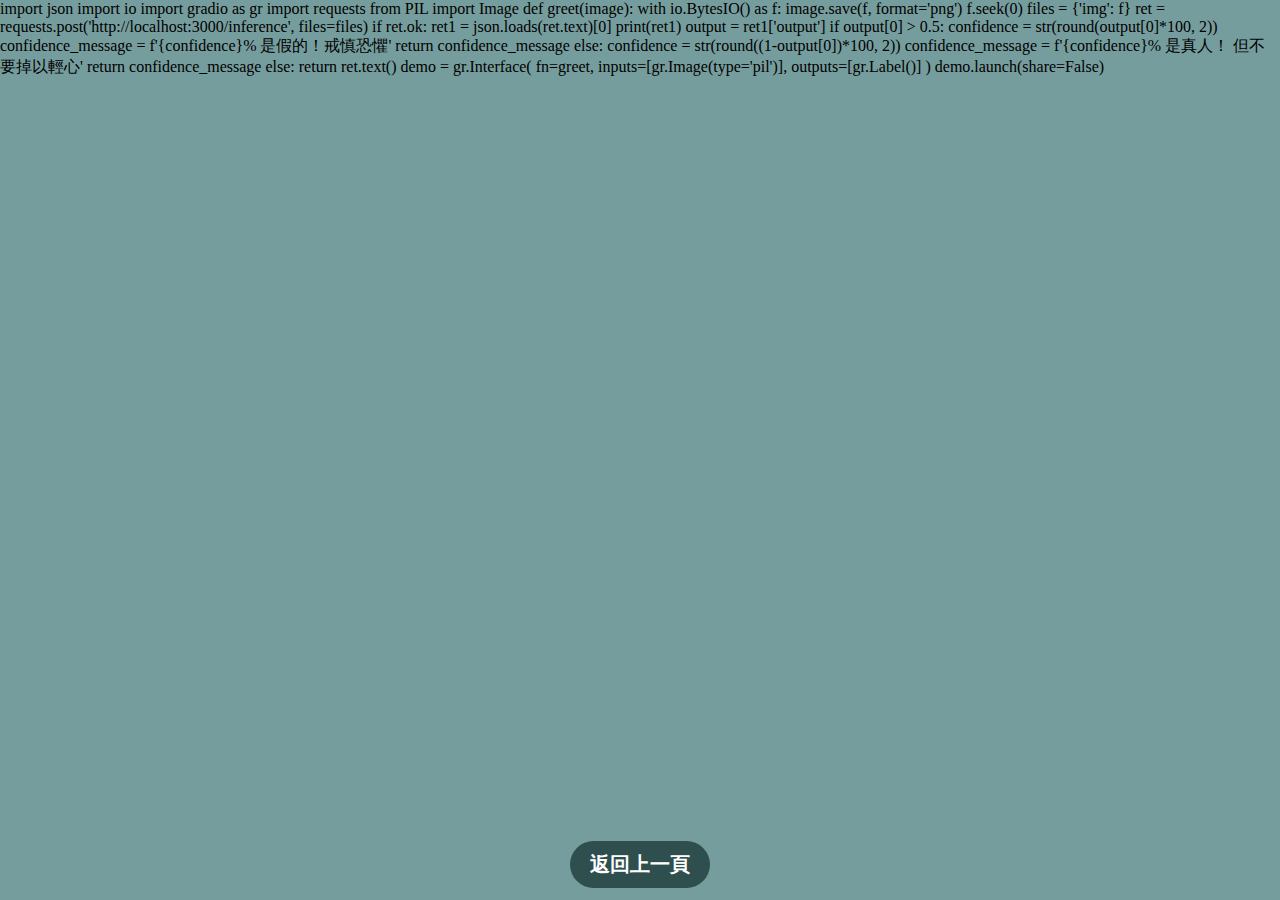
<file: face_detect.html>
<html>
	<head>
        <!--
		<script type="module" crossorigin src="https://cdn.jsdelivr.net/npm/@gradio/lite/dist/lite.js"></script>
		<link rel="stylesheet" href="https://cdn.jsdelivr.net/npm/@gradio/lite/dist/lite.css" />
        -->

        <style>
            body, html{
                margin: 0;
                padding: 0;
                min-height: 100vh;
                overflow: auto;
                background-color: #769d9d !important;
            }

            gradio-lite {
                display: block;
                width: 100vw;
                max-height: 200vh;
                overflow: auto;
                background-color: #769d9d !important;
                z-index: -1;
            }

            .loading{
                font-size: 2rem;
                font-weight: bold;
                color: azure;
                position: fixed;
                top: 70%;
                left: 50%;
                transform: translate(-50%, -50%);
                z-index: 999;
            }

            .svelte-zyxd38.margin svg {
                position: fixed;
                width: 800px !important; 
                height: 800px !important; 
                top: 50%;
                left: 50%;
                transform: translate(-50%, -50%);
            }

            .gradio-container {
                max-width: 1200px;
                margin: 0 auto;
                height: 100%;
            }

            .image-input-container {
                max-height: 70vh;
                overflow: hidden;
            }   

            #component-11{
                display: none;
            }

            label[data-testid="block-label"] {
                display: none !important;
            }

            button.confidence-set{
                display: none !important;
            }

            .built-with{
                display: none !important;
            }

            .image-frame img {
                object-fit: contain;
                max-width: 600px;
                max-height: 600px;
                width: 100%; 
                height: auto;
            }

            .back_to_menu{
                position: fixed; 
                bottom: 12px; 
                left: 50%; 
                transform: translateX(-50%);
                background-color: darkslategray; 
                padding: 10px 20px; 
                text-decoration: none;
                color: #fff; 
                border-radius: 50px; 
                z-index: 20;
                font-weight: bold;
                font-size: 20px;
            }
            .back_to_menu:hover{
                color: coral;
            }

        </style>

		<script type="module" crossorigin src="https://gradio-lite-previews.s3.amazonaws.com/30d13ac8a932d53abfd236d3e4e845570480e701/dist/lite.js">
        </script>
		<link rel="stylesheet" href="https://gradio-lite-previews.s3.amazonaws.com/30d13ac8a932d53abfd236d3e4e845570480e701/dist/lite.css" />
        
    </head>
	<body>
		<gradio-lite>
<gradio-requirements></gradio-requirements>

<gradio-file name="app.py" entrypoint>

import json
import io

import gradio as gr
import requests
from PIL import Image

def greet(image):
    with io.BytesIO() as f:
        image.save(f, format='png')
        f.seek(0)
        files = {'img': f}
        ret = requests.post('http://localhost:3000/inference', files=files)
    if ret.ok:
        ret1 = json.loads(ret.text)[0]
        print(ret1)
        output = ret1['output']
        if output[0] > 0.5:
            confidence = str(round(output[0]*100, 2))
            confidence_message = f'{confidence}% 是假的！戒慎恐懼'
            return confidence_message
        else:
            confidence = str(round((1-output[0])*100, 2))
            confidence_message = f'{confidence}% 是真人！ 但不要掉以輕心'
            return confidence_message
    else:
        return ret.text()

demo = gr.Interface(
    fn=greet,
    inputs=[gr.Image(type='pil')],
    outputs=[gr.Label()]
)

demo.launch(share=False)

    </gradio-file>

</gradio-lite>
<a href="index.html" class="back_to_menu">
    <span> 返回上一頁 </span>
</a>
<script>
        window.addEventListener('load', () => {
            setTimeout(() => {
                const loadingElement = document.querySelector('p.loading, .loading');
                if (loadingElement) {
                    loadingElement.textContent = '正在載入AI人臉識別系統...';
                } 
            }, 500);
        });
</script>
	</body>
</html>
</file>
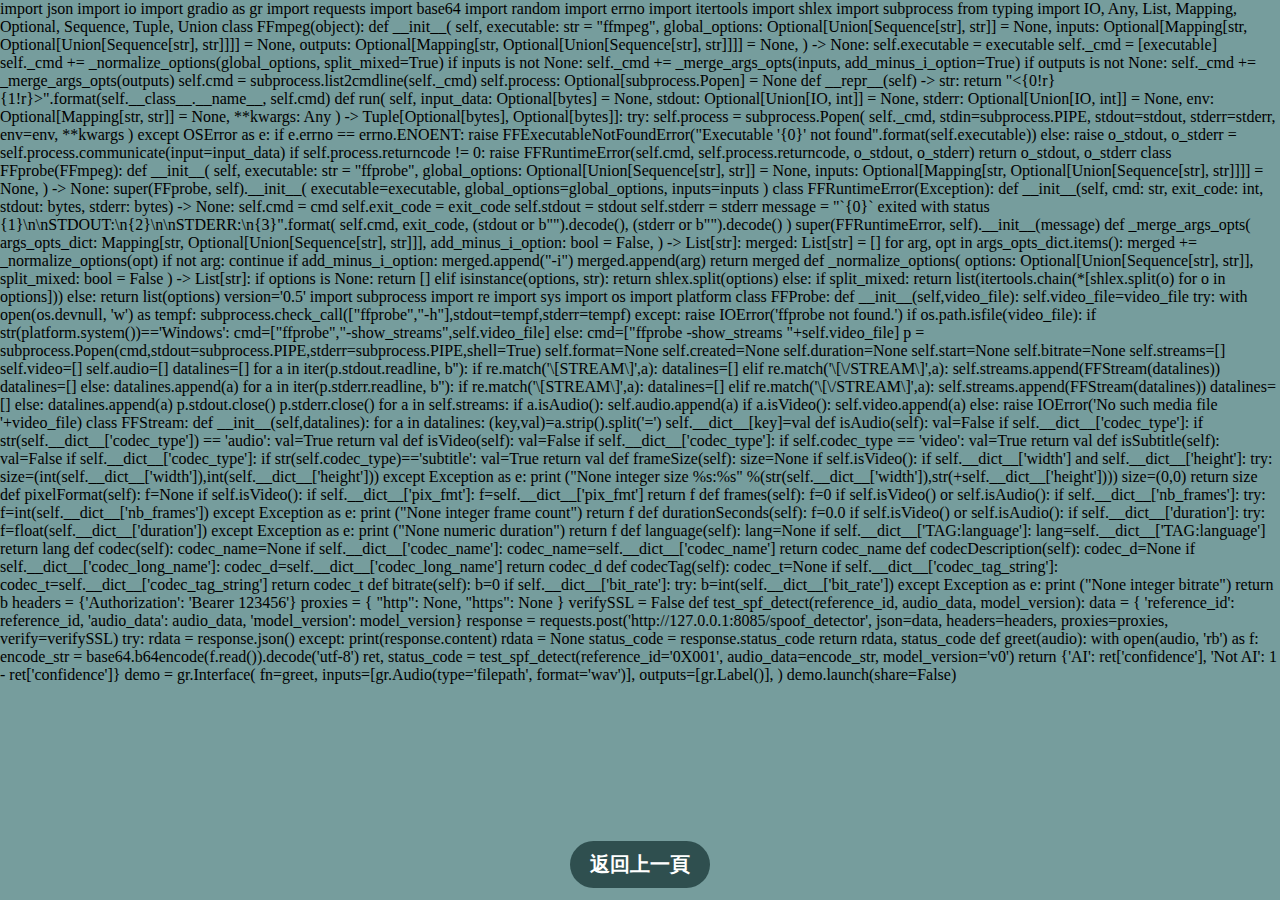
<file: voice.html>
<html>
	<head>
        <!--
		<script type="module" crossorigin src="https://cdn.jsdelivr.net/npm/@gradio/lite/dist/lite.js"></script>
		<link rel="stylesheet" href="https://cdn.jsdelivr.net/npm/@gradio/lite/dist/lite.css" />
    -->
    <style>
        body, html{
            margin: 0;
            padding: 0;
            min-height: 100vh;
            overflow: auto;
            background-color: #769d9d !important;
        }

        gradio-lite {
            display: block;
            width: 100vw;
            max-height: 200vh;
            overflow: auto;
            background-color: #769d9d !important;
            z-index: -1;
        }

        .loading{
            font-size: 2rem;
            font-weight: bold;
            color: azure;
            position: fixed;
            top: 70%;
            left: 50%;
            transform: translate(-50%, -50%);
            z-index: 999;
        }

        .svelte-zyxd38.margin svg {
            position: fixed;
            width: 800px !important; 
            height: 800px !important; 
            top: 50%;
            left: 50%;
            transform: translate(-50%, -50%);
        }

        .gradio-container {
            max-width: 1200px;
            margin: 0 auto;
            height: 100%;
        }

        .image-input-container {
            max-height: 70vh;
            overflow: hidden;
        }   

        #component-11{
            display: none;
        }

        label[data-testid="block-label"] {
            display: none !important;
        }

        button.confidence-set{
            display: none !important;
        }

        .built-with{
            display: none !important;
        }

        .image-frame img {
            object-fit: contain;
            max-width: 600px;
            max-height: 600px;
            width: 100%; 
            height: auto;
        }

        .back_to_menu{
            position: fixed; 
            bottom: 12px; 
            left: 50%; 
            transform: translateX(-50%);
            background-color: darkslategray; 
            padding: 10px 20px; 
            text-decoration: none;
            color: #fff; 
            border-radius: 50px; 
            z-index: 20;
            font-weight: bold;
            font-size: 20px;
        }

    </style>
            
        <script type="module" crossorigin src="https://gradio-lite-previews.s3.amazonaws.com/30d13ac8a932d53abfd236d3e4e845570480e701/dist/lite.js"></script>
		<link rel="stylesheet" href="https://gradio-lite-previews.s3.amazonaws.com/30d13ac8a932d53abfd236d3e4e845570480e701/dist/lite.css" />

	</head>
	<body>
		<gradio-lite>
<gradio-requirements>

</gradio-requirements>

<gradio-file name="app.py" entrypoint>

    import json
    import io
    
    import gradio as gr
    import requests
    import base64
    import random
    <!--from ffmpy import FFmpeg-->


    import errno
    import itertools
    import shlex
    import subprocess
    from typing import IO, Any, List, Mapping, Optional, Sequence, Tuple, Union

    class FFmpeg(object):

        def __init__(
            self,
            executable: str = "ffmpeg",
            global_options: Optional[Union[Sequence[str], str]] = None,
            inputs: Optional[Mapping[str, Optional[Union[Sequence[str], str]]]] = None,
            outputs: Optional[Mapping[str, Optional[Union[Sequence[str], str]]]] = None,
        ) -> None:
            
            self.executable = executable
            self._cmd = [executable]
            self._cmd += _normalize_options(global_options, split_mixed=True)

            if inputs is not None:
                self._cmd += _merge_args_opts(inputs, add_minus_i_option=True)

            if outputs is not None:
                self._cmd += _merge_args_opts(outputs)

            self.cmd = subprocess.list2cmdline(self._cmd)
            self.process: Optional[subprocess.Popen] = None

        def __repr__(self) -> str:
            return "<{0!r} {1!r}>".format(self.__class__.__name__, self.cmd)

        def run(
            self,
            input_data: Optional[bytes] = None,
            stdout: Optional[Union[IO, int]] = None,
            stderr: Optional[Union[IO, int]] = None,
            env: Optional[Mapping[str, str]] = None,
            **kwargs: Any
        ) -> Tuple[Optional[bytes], Optional[bytes]]:
            
            try:
                self.process = subprocess.Popen(
                    self._cmd, stdin=subprocess.PIPE, stdout=stdout, stderr=stderr, env=env, **kwargs
                )
            except OSError as e:
                if e.errno == errno.ENOENT:
                    raise FFExecutableNotFoundError("Executable '{0}' not found".format(self.executable))
                else:
                    raise

            o_stdout, o_stderr = self.process.communicate(input=input_data)
            if self.process.returncode != 0:
                raise FFRuntimeError(self.cmd, self.process.returncode, o_stdout, o_stderr)

            return o_stdout, o_stderr

    
    class FFprobe(FFmpeg):
        
        def __init__(
            self,
            executable: str = "ffprobe",
            global_options: Optional[Union[Sequence[str], str]] = None,
            inputs: Optional[Mapping[str, Optional[Union[Sequence[str], str]]]] = None,
        ) -> None:
            
            super(FFprobe, self).__init__(
                executable=executable, global_options=global_options, inputs=inputs
            )

    class FFRuntimeError(Exception):

        def __init__(self, cmd: str, exit_code: int, stdout: bytes, stderr: bytes) -> None:
            self.cmd = cmd
            self.exit_code = exit_code
            self.stdout = stdout
            self.stderr = stderr

            message = "`{0}` exited with status {1}\n\nSTDOUT:\n{2}\n\nSTDERR:\n{3}".format(
                self.cmd, exit_code, (stdout or b"").decode(), (stderr or b"").decode()
            )

            super(FFRuntimeError, self).__init__(message)


    def _merge_args_opts(
        args_opts_dict: Mapping[str, Optional[Union[Sequence[str], str]]],
        add_minus_i_option: bool = False,
    ) -> List[str]:
        
        merged: List[str] = []

        for arg, opt in args_opts_dict.items():
            merged += _normalize_options(opt)

            if not arg:
                continue

            if add_minus_i_option:
                merged.append("-i")

            merged.append(arg)

        return merged


    def _normalize_options(
        options: Optional[Union[Sequence[str], str]], split_mixed: bool = False
    ) -> List[str]:
        
        if options is None:
            return []
        elif isinstance(options, str):
            return shlex.split(options)
        else:
            if split_mixed:
                return list(itertools.chain(*[shlex.split(o) for o in options]))
            else:
                return list(options)


    version='0.5'

    import subprocess
    import re
    import sys
    import os
    import platform
    
    class FFProbe:

        def __init__(self,video_file):
            self.video_file=video_file
            try:
                with open(os.devnull, 'w') as tempf:
                    subprocess.check_call(["ffprobe","-h"],stdout=tempf,stderr=tempf)
            except:
                raise IOError('ffprobe not found.')			
            if os.path.isfile(video_file):
                if str(platform.system())=='Windows':
                    cmd=["ffprobe","-show_streams",self.video_file]
                else:
                    cmd=["ffprobe -show_streams "+self.video_file]
                p = subprocess.Popen(cmd,stdout=subprocess.PIPE,stderr=subprocess.PIPE,shell=True)
                self.format=None
                self.created=None
                self.duration=None
                self.start=None
                self.bitrate=None
                self.streams=[]
                self.video=[]
                self.audio=[]
                datalines=[]
                for a in iter(p.stdout.readline, b''):
                    if re.match('\[STREAM\]',a):
                        datalines=[]
                    elif re.match('\[\/STREAM\]',a):
                        self.streams.append(FFStream(datalines))
                        datalines=[]
                    else:
                        datalines.append(a)
                for a in iter(p.stderr.readline, b''):
                    if re.match('\[STREAM\]',a):
                        datalines=[]
                    elif re.match('\[\/STREAM\]',a):
                        self.streams.append(FFStream(datalines))
                        datalines=[]
                    else:
                        datalines.append(a)
                p.stdout.close()
                p.stderr.close()
                for a in self.streams:
                    if a.isAudio():
                        self.audio.append(a)
                    if a.isVideo():
                        self.video.append(a)
            else:
                raise IOError('No such media file '+video_file)
    
    
    class FFStream:

        def __init__(self,datalines):
            for a in datalines:
                (key,val)=a.strip().split('=')
                self.__dict__[key]=val
    
        def isAudio(self):

            val=False
            if self.__dict__['codec_type']:
                if str(self.__dict__['codec_type']) == 'audio':
                    val=True
            return val
    
        def isVideo(self):
 
            val=False
            if self.__dict__['codec_type']:
                if self.codec_type == 'video':
                    val=True
            return val
    
        def isSubtitle(self):

            val=False
            if self.__dict__['codec_type']:
                if str(self.codec_type)=='subtitle':
                    val=True
            return val
    
        def frameSize(self):

            size=None
            if self.isVideo():
                if self.__dict__['width'] and self.__dict__['height']:
                    try:
                        size=(int(self.__dict__['width']),int(self.__dict__['height']))
                    except Exception as e:
                        print ("None integer size %s:%s" %(str(self.__dict__['width']),str(+self.__dict__['height'])))
                        size=(0,0)
            return size
    
        def pixelFormat(self):

            f=None
            if self.isVideo():
                if self.__dict__['pix_fmt']:
                    f=self.__dict__['pix_fmt']
            return f
        
        def frames(self):

            f=0
            if self.isVideo() or self.isAudio():
                if self.__dict__['nb_frames']:
                    try:
                        f=int(self.__dict__['nb_frames'])
                    except Exception as e:
                        print ("None integer frame count")
            return f
        
        def durationSeconds(self):
 
            f=0.0
            if self.isVideo() or self.isAudio():
                if self.__dict__['duration']:
                    try:
                        f=float(self.__dict__['duration'])
                    except Exception as e:
                        print ("None numeric duration")
            return f
        
        def language(self):

            lang=None
            if self.__dict__['TAG:language']:
                lang=self.__dict__['TAG:language']
            return lang
        
        def codec(self):

            codec_name=None
            if self.__dict__['codec_name']:
                codec_name=self.__dict__['codec_name']
            return codec_name
        
        def codecDescription(self):

            codec_d=None
            if self.__dict__['codec_long_name']:
                codec_d=self.__dict__['codec_long_name']
            return codec_d
        
        def codecTag(self):

            codec_t=None
            if self.__dict__['codec_tag_string']:
                codec_t=self.__dict__['codec_tag_string']
            return codec_t
        
        def bitrate(self):

            b=0
            if self.__dict__['bit_rate']:
                try:
                    b=int(self.__dict__['bit_rate'])
                except Exception as e:
                    print ("None integer bitrate")
            return b


    headers = {'Authorization': 'Bearer 123456'}
    proxies = {
      "http": None,
      "https": None
    }
    verifySSL = False
    

    def test_spf_detect(reference_id, audio_data, model_version):  
        data = {
                    'reference_id': reference_id, 
                    'audio_data': audio_data,
                    'model_version': model_version}

        response = requests.post('http://127.0.0.1:8085/spoof_detector', json=data, headers=headers, proxies=proxies, verify=verifySSL)

        try:
            rdata = response.json()
        except:
            print(response.content)
            rdata = None
        status_code = response.status_code

        return rdata, status_code
    
    def greet(audio):
        
        with open(audio, 'rb') as f: 
            encode_str = base64.b64encode(f.read()).decode('utf-8')

        ret, status_code = test_spf_detect(reference_id='0X001', audio_data=encode_str, model_version='v0')

        return {'AI': ret['confidence'], 'Not AI': 1 - ret['confidence']}
    
    demo = gr.Interface(
        fn=greet,
        inputs=[gr.Audio(type='filepath', format='wav')],
        outputs=[gr.Label()],
    )
    
    demo.launch(share=False)

</gradio-file>
<!--
<gradio-file name="ffmpy.py">

    import errno
    import itertools
    import shlex
    import subprocess
    from typing import IO, Any, List, Mapping, Optional, Sequence, Tuple, Union


    class FFmpeg(object):

        def __init__(
            self,
            executable: str = "ffmpeg",
            global_options: Optional[Union[Sequence[str], str]] = None,
            inputs: Optional[Mapping[str, Optional[Union[Sequence[str], str]]]] = None,
            outputs: Optional[Mapping[str, Optional[Union[Sequence[str], str]]]] = None,
        ) -> None:
            
            self.executable = executable
            self._cmd = [executable]
            self._cmd += _normalize_options(global_options, split_mixed=True)

            if inputs is not None:
                self._cmd += _merge_args_opts(inputs, add_minus_i_option=True)

            if outputs is not None:
                self._cmd += _merge_args_opts(outputs)

            self.cmd = subprocess.list2cmdline(self._cmd)
            self.process: Optional[subprocess.Popen] = None

        def __repr__(self) -> str:
            return "<{0!r} {1!r}>".format(self.__class__.__name__, self.cmd)

        def run(
            self,
            input_data: Optional[bytes] = None,
            stdout: Optional[Union[IO, int]] = None,
            stderr: Optional[Union[IO, int]] = None,
            env: Optional[Mapping[str, str]] = None,
            **kwargs: Any
        ) -> Tuple[Optional[bytes], Optional[bytes]]:
            
            try:
                self.process = subprocess.Popen(
                    self._cmd, stdin=subprocess.PIPE, stdout=stdout, stderr=stderr, env=env, **kwargs
                )
            except OSError as e:
                if e.errno == errno.ENOENT:
                    raise FFExecutableNotFoundError("Executable '{0}' not found".format(self.executable))
                else:
                    raise

            o_stdout, o_stderr = self.process.communicate(input=input_data)
            if self.process.returncode != 0:
                raise FFRuntimeError(self.cmd, self.process.returncode, o_stdout, o_stderr)

            return o_stdout, o_stderr


    class FFprobe(FFmpeg):
        
        def __init__(
            self,
            executable: str = "ffprobe",
            global_options: Optional[Union[Sequence[str], str]] = None,
            inputs: Optional[Mapping[str, Optional[Union[Sequence[str], str]]]] = None,
        ) -> None:
            
            super(FFprobe, self).__init__(
                executable=executable, global_options=global_options, inputs=inputs
            )

    class FFRuntimeError(Exception):

        def __init__(self, cmd: str, exit_code: int, stdout: bytes, stderr: bytes) -> None:
            self.cmd = cmd
            self.exit_code = exit_code
            self.stdout = stdout
            self.stderr = stderr

            message = "`{0}` exited with status {1}\n\nSTDOUT:\n{2}\n\nSTDERR:\n{3}".format(
                self.cmd, exit_code, (stdout or b"").decode(), (stderr or b"").decode()
            )

            super(FFRuntimeError, self).__init__(message)


    def _merge_args_opts(
        args_opts_dict: Mapping[str, Optional[Union[Sequence[str], str]]],
        add_minus_i_option: bool = False,
    ) -> List[str]:
        
        merged: List[str] = []

        for arg, opt in args_opts_dict.items():
            merged += _normalize_options(opt)

            if not arg:
                continue

            if add_minus_i_option:
                merged.append("-i")

            merged.append(arg)

        return merged


    def _normalize_options(
        options: Optional[Union[Sequence[str], str]], split_mixed: bool = False
    ) -> List[str]:
        
        if options is None:
            return []
        elif isinstance(options, str):
            return shlex.split(options)
        else:
            if split_mixed:
                return list(itertools.chain(*[shlex.split(o) for o in options]))
            else:
                return list(options)

</gradio-file>

<gradio-file name="ffprobe.py">

    version='0.5'

    import subprocess
    import re
    import sys
    import os
    import platform
    
    class FFProbe:

        def __init__(self,video_file):
            self.video_file=video_file
            try:
                with open(os.devnull, 'w') as tempf:
                    subprocess.check_call(["ffprobe","-h"],stdout=tempf,stderr=tempf)
            except:
                raise IOError('ffprobe not found.')			
            if os.path.isfile(video_file):
                if str(platform.system())=='Windows':
                    cmd=["ffprobe","-show_streams",self.video_file]
                else:
                    cmd=["ffprobe -show_streams "+self.video_file]
                p = subprocess.Popen(cmd,stdout=subprocess.PIPE,stderr=subprocess.PIPE,shell=True)
                self.format=None
                self.created=None
                self.duration=None
                self.start=None
                self.bitrate=None
                self.streams=[]
                self.video=[]
                self.audio=[]
                datalines=[]
                for a in iter(p.stdout.readline, b''):
                    if re.match('\[STREAM\]',a):
                        datalines=[]
                    elif re.match('\[\/STREAM\]',a):
                        self.streams.append(FFStream(datalines))
                        datalines=[]
                    else:
                        datalines.append(a)
                for a in iter(p.stderr.readline, b''):
                    if re.match('\[STREAM\]',a):
                        datalines=[]
                    elif re.match('\[\/STREAM\]',a):
                        self.streams.append(FFStream(datalines))
                        datalines=[]
                    else:
                        datalines.append(a)
                p.stdout.close()
                p.stderr.close()
                for a in self.streams:
                    if a.isAudio():
                        self.audio.append(a)
                    if a.isVideo():
                        self.video.append(a)
            else:
                raise IOError('No such media file '+video_file)
    
    
    class FFStream:

        def __init__(self,datalines):
            for a in datalines:
                (key,val)=a.strip().split('=')
                self.__dict__[key]=val
    
        def isAudio(self):

            val=False
            if self.__dict__['codec_type']:
                if str(self.__dict__['codec_type']) == 'audio':
                    val=True
            return val
    
        def isVideo(self):
 
            val=False
            if self.__dict__['codec_type']:
                if self.codec_type == 'video':
                    val=True
            return val
    
        def isSubtitle(self):

            val=False
            if self.__dict__['codec_type']:
                if str(self.codec_type)=='subtitle':
                    val=True
            return val
    
        def frameSize(self):

            size=None
            if self.isVideo():
                if self.__dict__['width'] and self.__dict__['height']:
                    try:
                        size=(int(self.__dict__['width']),int(self.__dict__['height']))
                    except Exception as e:
                        print ("None integer size %s:%s" %(str(self.__dict__['width']),str(+self.__dict__['height'])))
                        size=(0,0)
            return size
    
        def pixelFormat(self):

            f=None
            if self.isVideo():
                if self.__dict__['pix_fmt']:
                    f=self.__dict__['pix_fmt']
            return f
        
        def frames(self):

            f=0
            if self.isVideo() or self.isAudio():
                if self.__dict__['nb_frames']:
                    try:
                        f=int(self.__dict__['nb_frames'])
                    except Exception as e:
                        print ("None integer frame count")
            return f
        
        def durationSeconds(self):
 
            f=0.0
            if self.isVideo() or self.isAudio():
                if self.__dict__['duration']:
                    try:
                        f=float(self.__dict__['duration'])
                    except Exception as e:
                        print ("None numeric duration")
            return f
        
        def language(self):

            lang=None
            if self.__dict__['TAG:language']:
                lang=self.__dict__['TAG:language']
            return lang
        
        def codec(self):

            codec_name=None
            if self.__dict__['codec_name']:
                codec_name=self.__dict__['codec_name']
            return codec_name
        
        def codecDescription(self):

            codec_d=None
            if self.__dict__['codec_long_name']:
                codec_d=self.__dict__['codec_long_name']
            return codec_d
        
        def codecTag(self):

            codec_t=None
            if self.__dict__['codec_tag_string']:
                codec_t=self.__dict__['codec_tag_string']
            return codec_t
        
        def bitrate(self):

            b=0
            if self.__dict__['bit_rate']:
                try:
                    b=int(self.__dict__['bit_rate'])
                except Exception as e:
                    print ("None integer bitrate")
            return b

</gradio-file>
-->
		</gradio-lite>
        <a href="index.html" class="back_to_menu">
            <span> 返回上一頁 </span>
        </a>
        <script>
                window.addEventListener('load', () => {
                    setTimeout(() => {
                        const loadingElement = document.querySelector('p.loading, .loading');
                        if (loadingElement) {
                            loadingElement.textContent = '正在載入AI音訊識別系統...';
                        } 
                    }, 500);
                });
        </script>
	</body>
</html>
</file>
